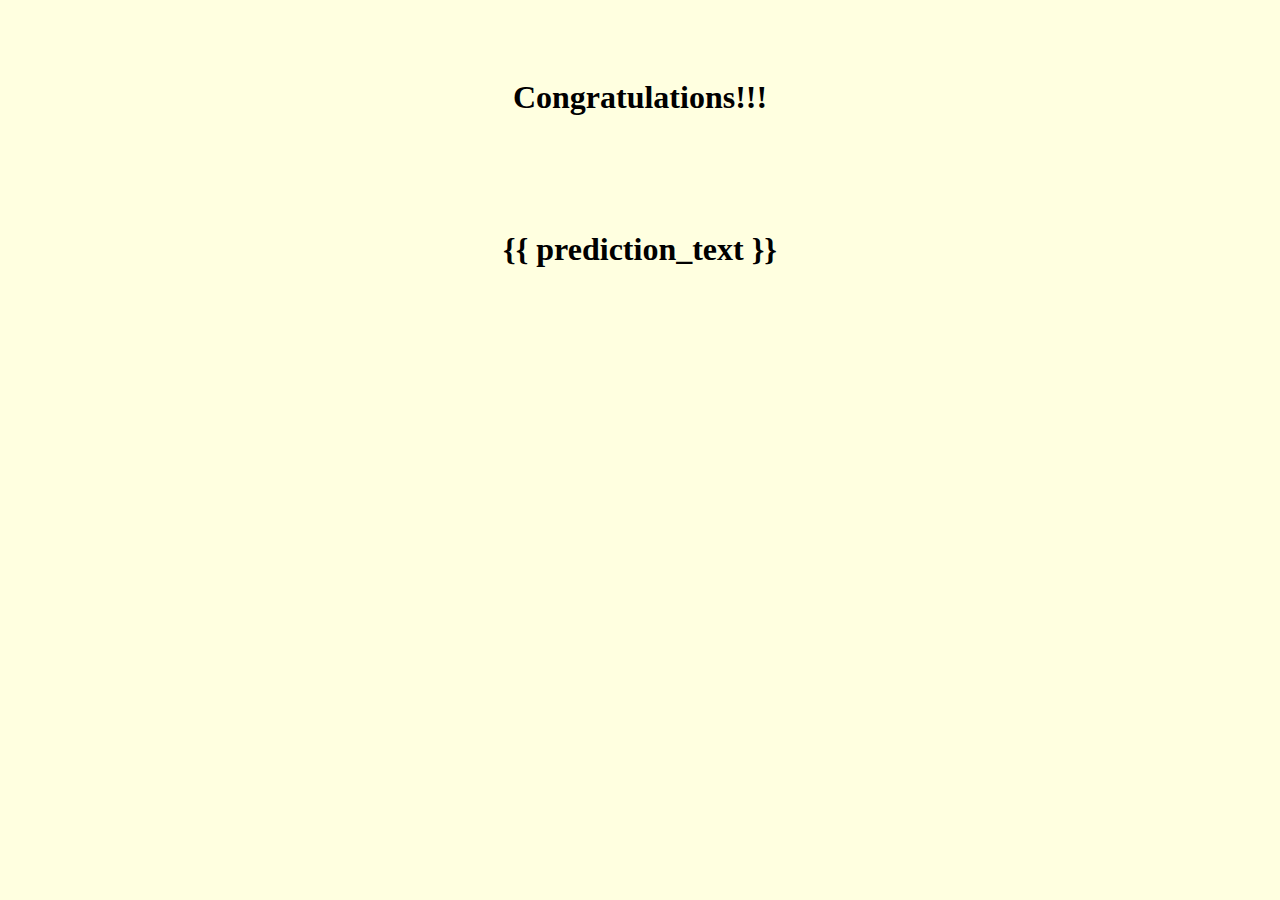
<file: templates/index2.html>
<!DOCTYPE html>
<html lang="en">
<head> <h1>Congratulations!!!</h1>
    <meta charset="UTF-8">
    <meta name="viewport" content="width=device-width, initial-scale=1.0">
    <title>Result</title>
</head>
<body>

    <div style="color:BLACK">
    <br><br><br><br><h1>{{ prediction_text }}<h1>
    </div>

    <style>
        body {
            background-color:lightyellow;
            text-align: center;
            padding: 50px;
             }
        
    </style>
</body>
</html>
</file>
